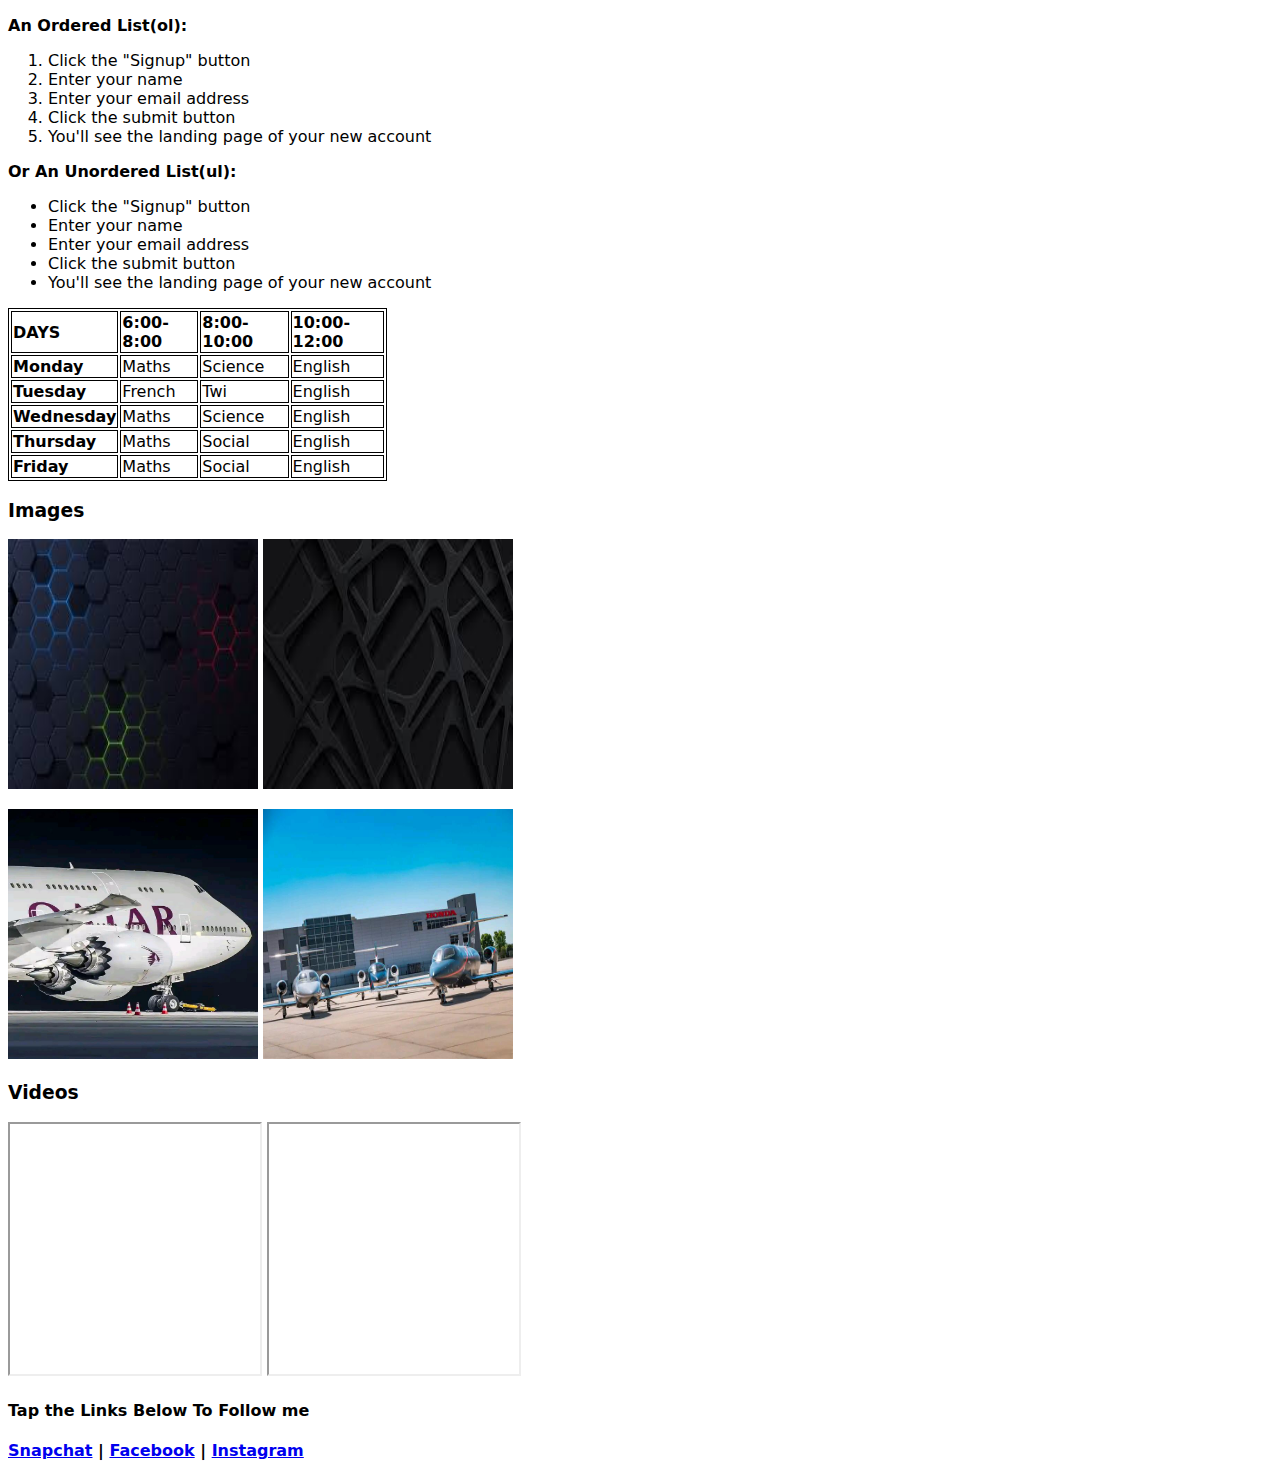
<file: index.html>
<!DOCTYPE html>
<html lang="en">
<head>
    <meta charset="UTF-8">
    <meta name="viewport" content="width=device-width, initial-scale=1.0">
    <title>Assignment</title>
    <link rel="icon" href="/favicon-32x32.png">
    <link rel="stylesheet" href="style.css">   
</head>
<body style="font-family: system-ui, -apple-system, BlinkMacSystemFont, 'Segoe UI', Roboto, Oxygen, Ubuntu, Cantarell, 'Open Sans', 'Helvetica Neue', sans-serif;">
    <div>
    <p style="font-weight:bold;" id="top">An Ordered List(ol):</p>
    <ol>
    <li>Click the "Signup" button </li>
    <li>Enter your name</li>
    <li>Enter your email address</li>
    <li>Click the submit button</li>
    <li>You'll see the landing page of your new account</li>
    </ol>
    </div>
    <div>
    <p style="font-weight:bold;">Or An Unordered List(ul):</p>
    <ul>
    <li>Click the "Signup" button </li>
    <li>Enter your name</li>
    <li>Enter your email address</li>
    <li>Click the submit button</li>
    <li>You'll see the landing page of your new account</li>
    </ul>
    </div>
    <table style="width: 30%;">
       <tr>
            <th>DAYS</th>
            <th>6:00-8:00</th>
            <th>8:00-10:00</th>
            <th>10:00-12:00</th>    
       </tr>
        <tr>
            <th>Monday</th>
            <td>Maths</td>
            <td>Science</td>
            <td>English</td> 
        </tr>
        <tr>
            <th>Tuesday</th>
            <td>French</td>
            <td>Twi</td>
            <td>English</td> 
        </tr>
        <tr>
            <th>Wednesday</th>
            <td>Maths</td>
            <td>Science</td>
            <td>English</td> 
        </tr>
        <tr>
            <th>Thursday</th>
            <td>Maths</td>
            <td>Social</td>
            <td>English</td> 
        </tr>
        <tr>
            <th>Friday</th>
            <td>Maths</td>
            <td>Social</td>
            <td>English</td> 
        </tr>    
    </table>
   <h3>Images</h3>
    <p><img src="paper1.jpg" alt="wallpaper1">
       <img src="paper2.jpg" alt="wallpaper2">
    </p>
    <p><img src="airplane.2.jpg" alt="airplane1">
        <img src="airplane.jpg" alt="airplane2">
    </p>
    <h3>Videos</h3>
    <iframe src="https://www.youtube.com/embed/3lHg54U-gNw" frameborder="20px"></iframe>
    <iframe src="https://www.youtube.com/embed/SBS50b1iFxQ" frameborder="20px"></iframe>
    <h4>Tap the Links Below To Follow me <h4>
    <h4><a href="https://snapchat.com/t/WF386JVV">Snapchat</a> |
    <a href="https://www.facebook.com/allswell.donkor.94?mibextid=LQQJ4d">Facebook</a> |
    <a href="https://www.instagram.com/yungcliff?igsh=YjB4ems4M3NyYXVs&utm_source=qr">Instagram</a></h4>
</body>
</html>
</file>
<file: style.css>
iframe{width:250px;
       height: 250px;}
table, th, td {
border: 1px solid black;
}
img{
    height: 250px;
    width: 250px;
}
th{
    text-align: left;
}
</file>
